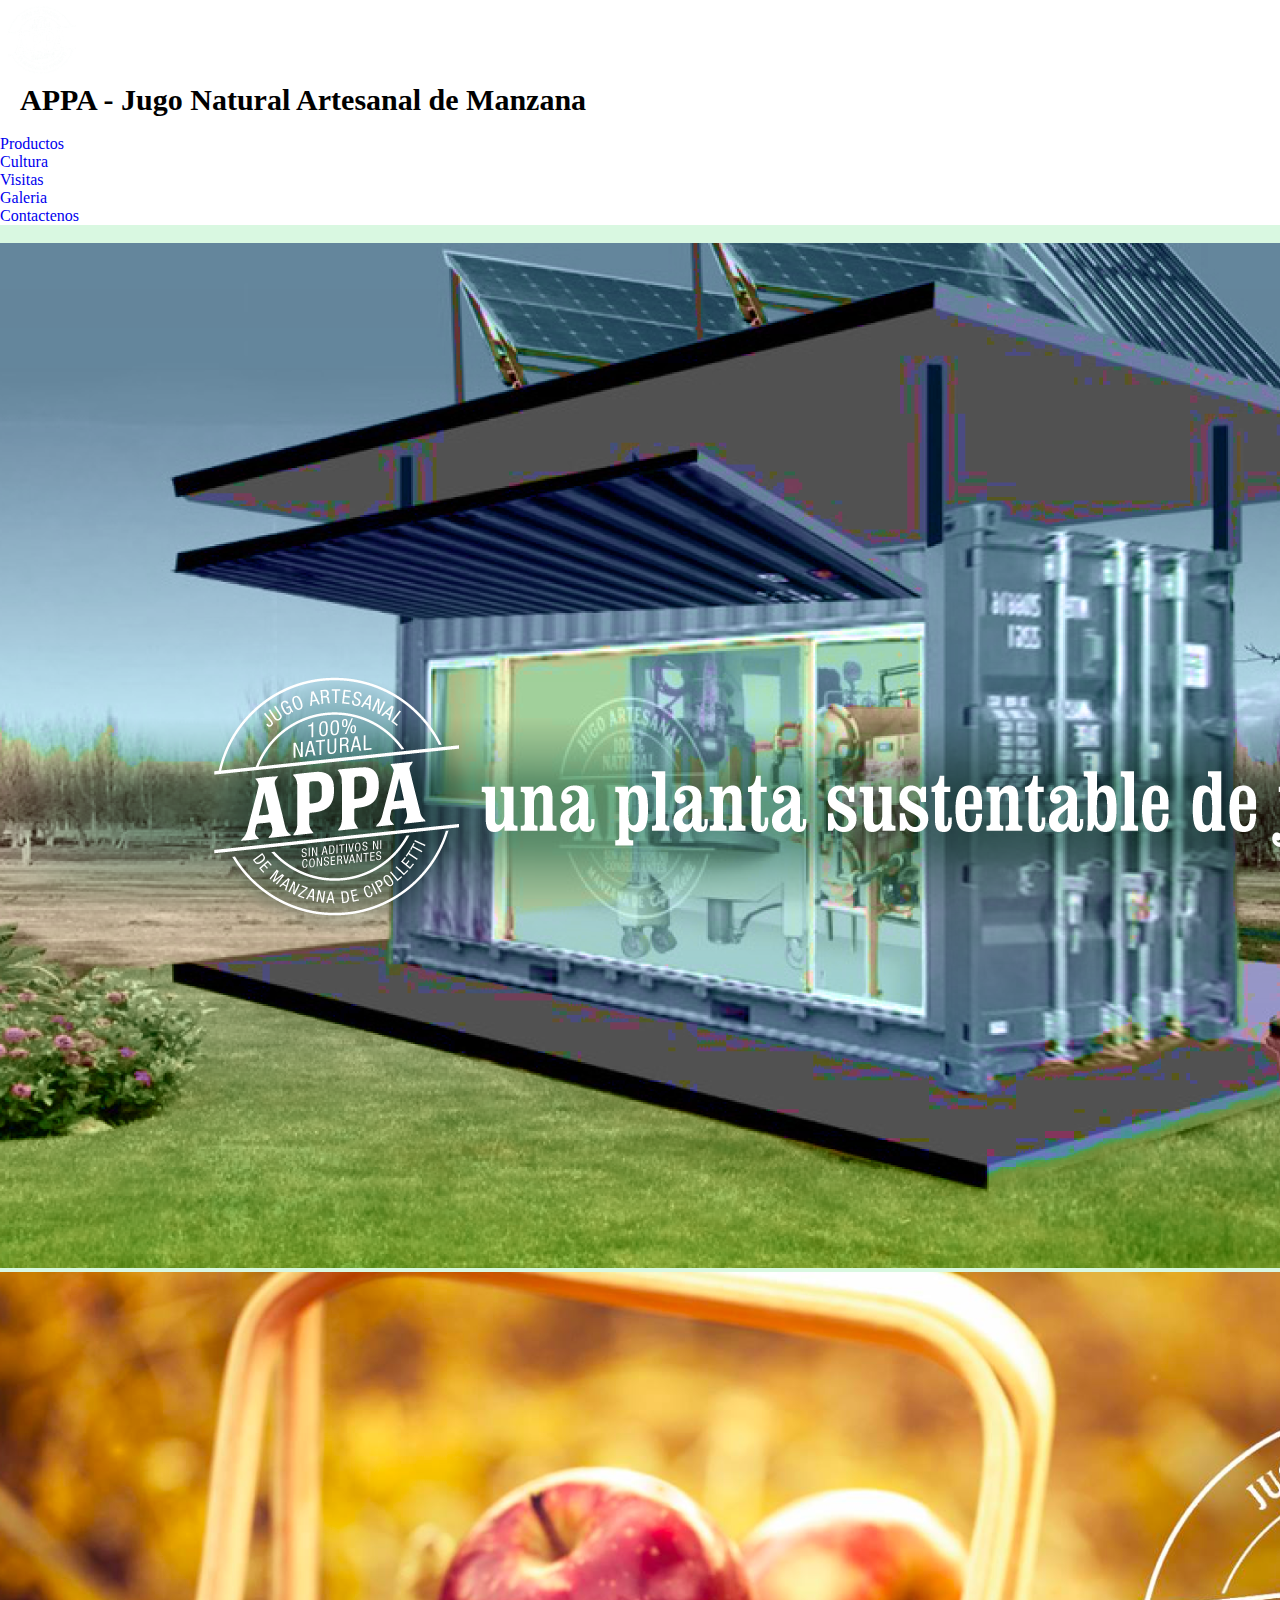
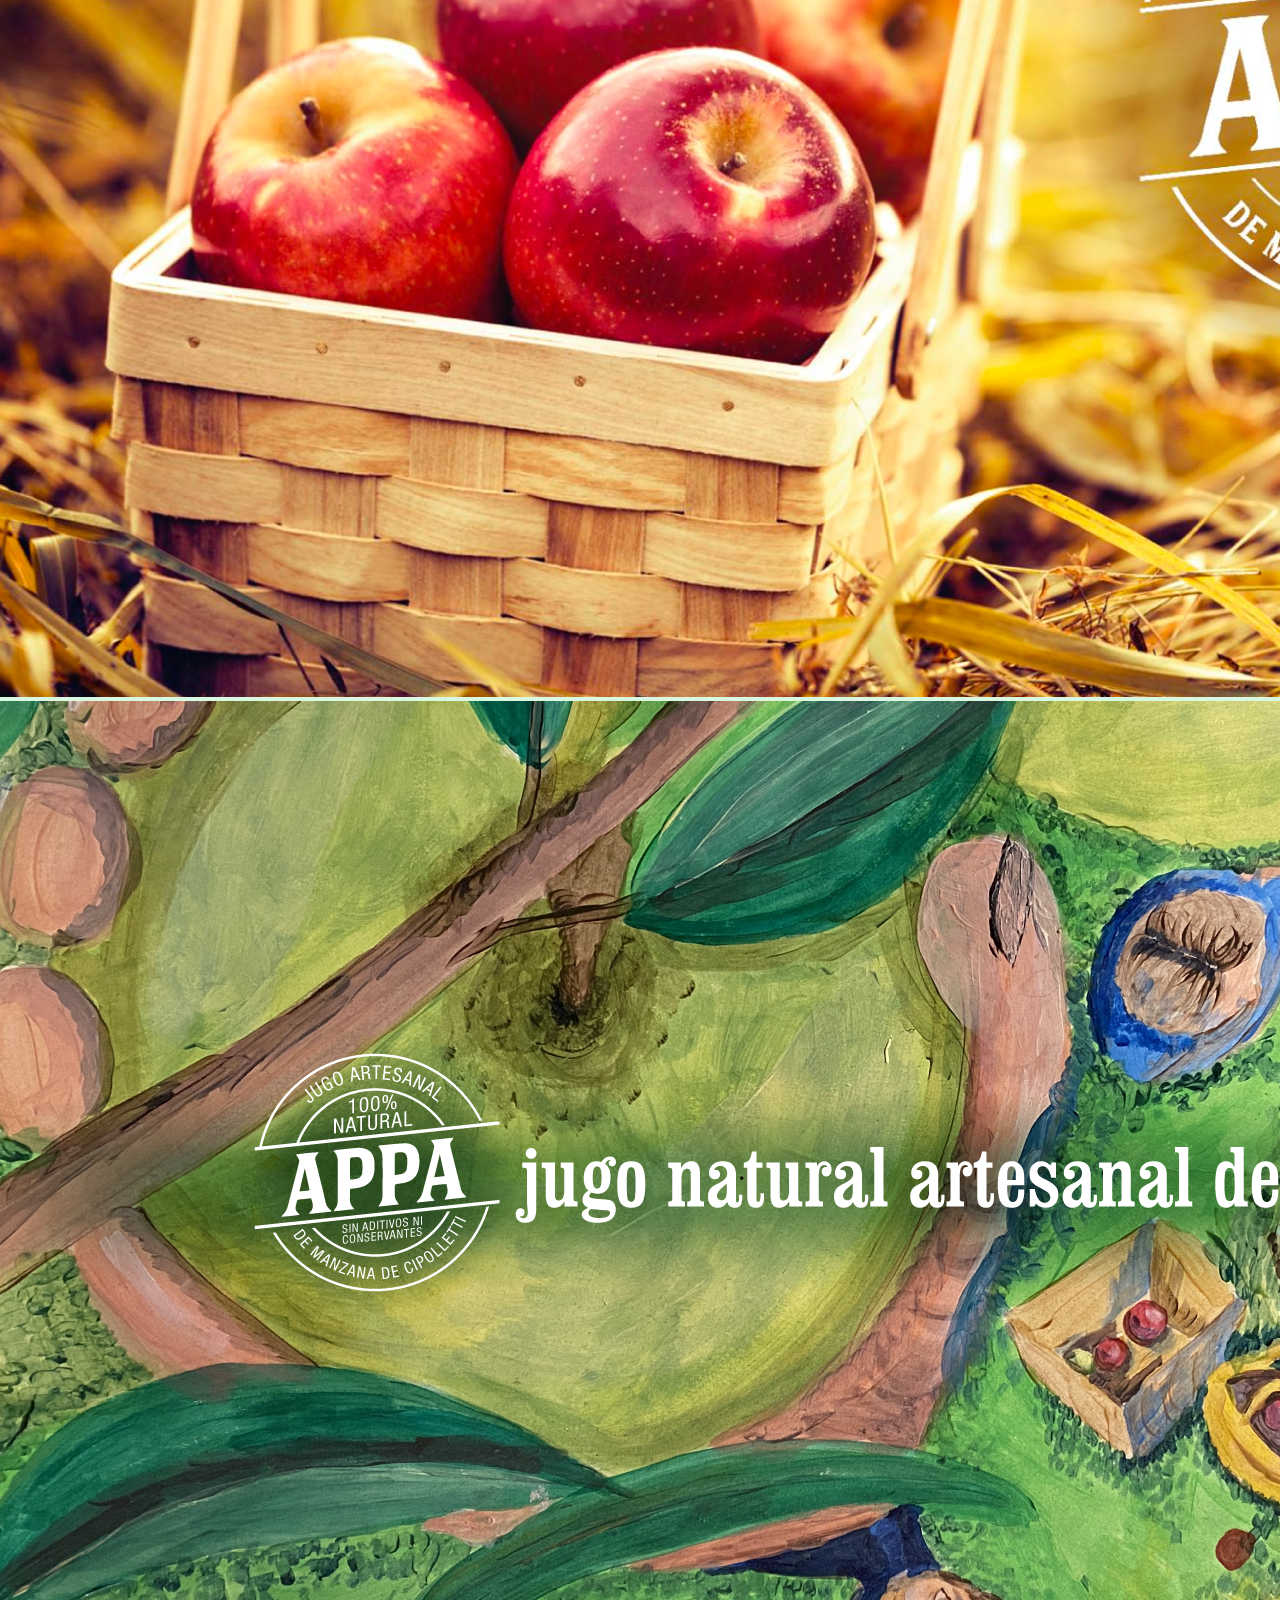
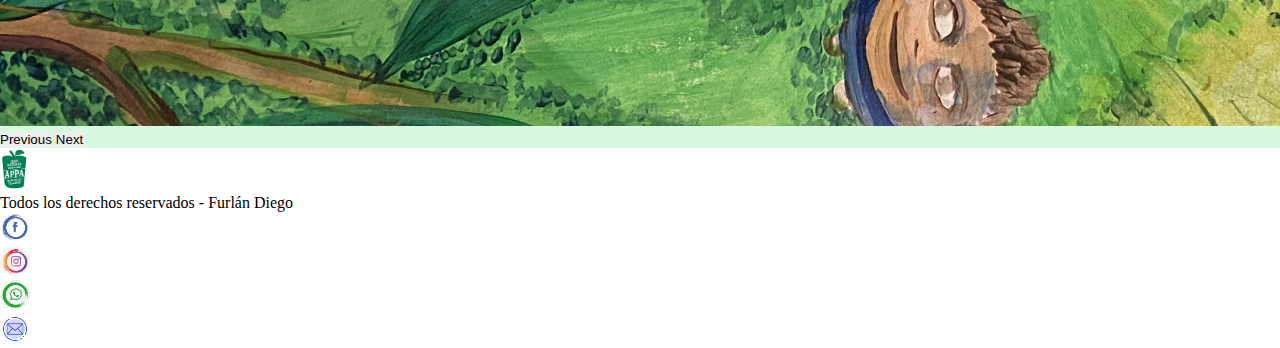
<file: index.html>
<!DOCTYPE html>
<html lang="en">

<head>
    <meta charset="UTF-8">
    <meta http-equiv="X-UA-Compatible" content="IE=edge">
    <meta name="viewport" content="width=device-width, initial-scale=1.0">
    <title>APPA - Jugo Natural Artesanal de Manzana</title>

    <!--Link Bootstrap-->
    <link href="https://cdn.jsdelivr.net/npm/bootstrap@5.2.0/dist/css/bootstrap.min.css" rel="stylesheet"
        integrity="sha384-gH2yIJqKdNHPEq0n4Mqa/HGKIhSkIHeL5AyhkYV8i59U5AR6csBvApHHNl/vI1Bx" crossorigin="anonymous">

    <!--Favicon-->
    <link rel="shortcut icon" href="imagenes/favicon.png">

    <!--Estilos CSS-->
    <link rel="stylesheet" href="css/estilos.css">

</head>

<body>

    <header>
        <nav class="navbar navbar-expand-lg bg-success text-white">
            <div class="container-fluid">
                <a class="navbar-brand" href="index.html"><img class="logo-appa" src="imagenes/logo-gde-appa.png"
                        alt="Logo APPA"></a>
                <h1 class="text-white">APPA - Jugo Natural Artesanal de Manzana</h1>
                <button class="navbar-toggler bg-light" type="button" data-bs-toggle="collapse"
                    data-bs-target="#navbarSupportedContent" aria-controls="navbarSupportedContent"
                    aria-expanded="false" aria-label="Toggle navigation">
                    <span class="navbar-toggler-icon"></span>
                </button>
                <div class="collapse navbar-collapse" id="navbarSupportedContent">
                    <ul class="navbar-nav ms-auto mb-2 mb-lg-0 ">
                        <li class="nav-item">
                            <a class="nav-link text-white" href="pages/productos.html">Productos</a>
                        </li>
                        <li class="nav-item">
                            <a class="nav-link text-white" href="pages/cultura.html">Cultura</a>
                        </li>
                        <li class="nav-item">
                            <a class="nav-link text-white" href="pages/visitas.html">Visitas</a>
                        </li>
                        <li class="nav-item">
                            <a class="nav-link text-white" href="pages/galeria.html">Galeria</a>
                        </li>
                        <li class="nav-item">
                            <a class="nav-link text-white" href="pages/contactenos.html">Contactenos</a>
                        </li>
                    </ul>
                </div>
            </div>
        </nav>
    </header>

    <main>
        <div id="carouselExampleIndicators" class="carousel slide" data-bs-ride="true">
            <div class="carousel-indicators">
                <button type="button" data-bs-target="#carouselExampleIndicators" data-bs-slide-to="0" class="active"
                    aria-current="true" aria-label="Slide 1"></button>
                <button type="button" data-bs-target="#carouselExampleIndicators" data-bs-slide-to="1"
                    aria-label="Slide 2"></button>
                <button type="button" data-bs-target="#carouselExampleIndicators" data-bs-slide-to="2"
                    aria-label="Slide 3"></button>
            </div>
            <div class="carousel-inner">
                <div class="carousel-item active">
                    <img src="imagenes/Banner1.png" class="d-block w-100" alt="Banner1">
                </div>
                <div class="carousel-item">
                    <img src="imagenes/Banner2.png" class="d-block w-100" alt="Banner2">
                </div>
                <div class="carousel-item">
                    <img src="imagenes/Banner3.png" class="d-block w-100" alt="Banner3">
                </div>
            </div>
            <button class="carousel-control-prev" type="button" data-bs-target="#carouselExampleIndicators"
                data-bs-slide="prev">
                <span class="carousel-control-prev-icon" aria-hidden="true"></span>
                <span class="visually-hidden">Previous</span>
            </button>
            <button class="carousel-control-next" type="button" data-bs-target="#carouselExampleIndicators"
                data-bs-slide="next">
                <span class="carousel-control-next-icon" aria-hidden="true"></span>
                <span class="visually-hidden">Next</span>
            </button>
        </div>
    </main>

    <footer>

        <div class="container-fluid ">
            <div class="row bg-success footer">

                <div class="col-1 col-md-1  d-flex justify-content-center align-self-center logo-footer ">
                    <img class="logo-Footer img-fluid" src="imagenes/APPA.jpg" alt="Logo APPA">
                </div>

                <div class="col-12 col-md-7  d-flex justify-content-center align-self-center">
                    <p class="h5 text-white">Todos los derechos reservados - Furlán Diego</p>
                </div>

                <div class="col-1 col-md-1 d-flex justify-content-center align-self-center">
                    <a href="https://www.facebook.com/appajugo" target="_blank">
                        <img class="img-fluid" src="imagenes/logo-face.jpg" alt="Logo facebook">
                    </a>
                </div>

                <div class="col-1 col-md-1 d-flex justify-content-center align-self-center">
                    <a href="https://www.instagram.com/appajugo/" target="_blank">
                        <img class="img-fluid" src="imagenes/logo-inst.jpg" alt="Logo instagram">
                    </a>
                </div>

                <div class="col-1 col-md-1 d-flex justify-content-center align-self-center">
                    <a href="https://wa.me/5492994568964?text=Hola%20quisiera%20adquirir%20sus%20Productos"
                        target="_blank">
                        <img class="img-fluid" src="imagenes/logo-wsp.jpg" alt="Logo whatsapp">
                    </a>
                </div>

                <div class="col-1 col-md-1 d-flex justify-content-center align-self-center">
                    <a href="https://www.hotmail.com" target="_blank">
                        <img class="img-fluid" src="imagenes/logo-mail.jpg" alt="Logo logo mail">
                    </a>
                </div>

            </div>

        </div>
    </footer>





    <!-- Link JS -->
    <script src="https://cdn.jsdelivr.net/npm/@popperjs/core@2.11.5/dist/umd/popper.min.js"
        integrity="sha384-Xe+8cL9oJa6tN/veChSP7q+mnSPaj5Bcu9mPX5F5xIGE0DVittaqT5lorf0EI7Vk"
        crossorigin="anonymous"></script>
    <script src="https://cdn.jsdelivr.net/npm/bootstrap@5.2.0/dist/js/bootstrap.min.js"
        integrity="sha384-ODmDIVzN+pFdexxHEHFBQH3/9/vQ9uori45z4JjnFsRydbmQbmL5t1tQ0culUzyK"
        crossorigin="anonymous"></script>

</body>

</html>
</file>
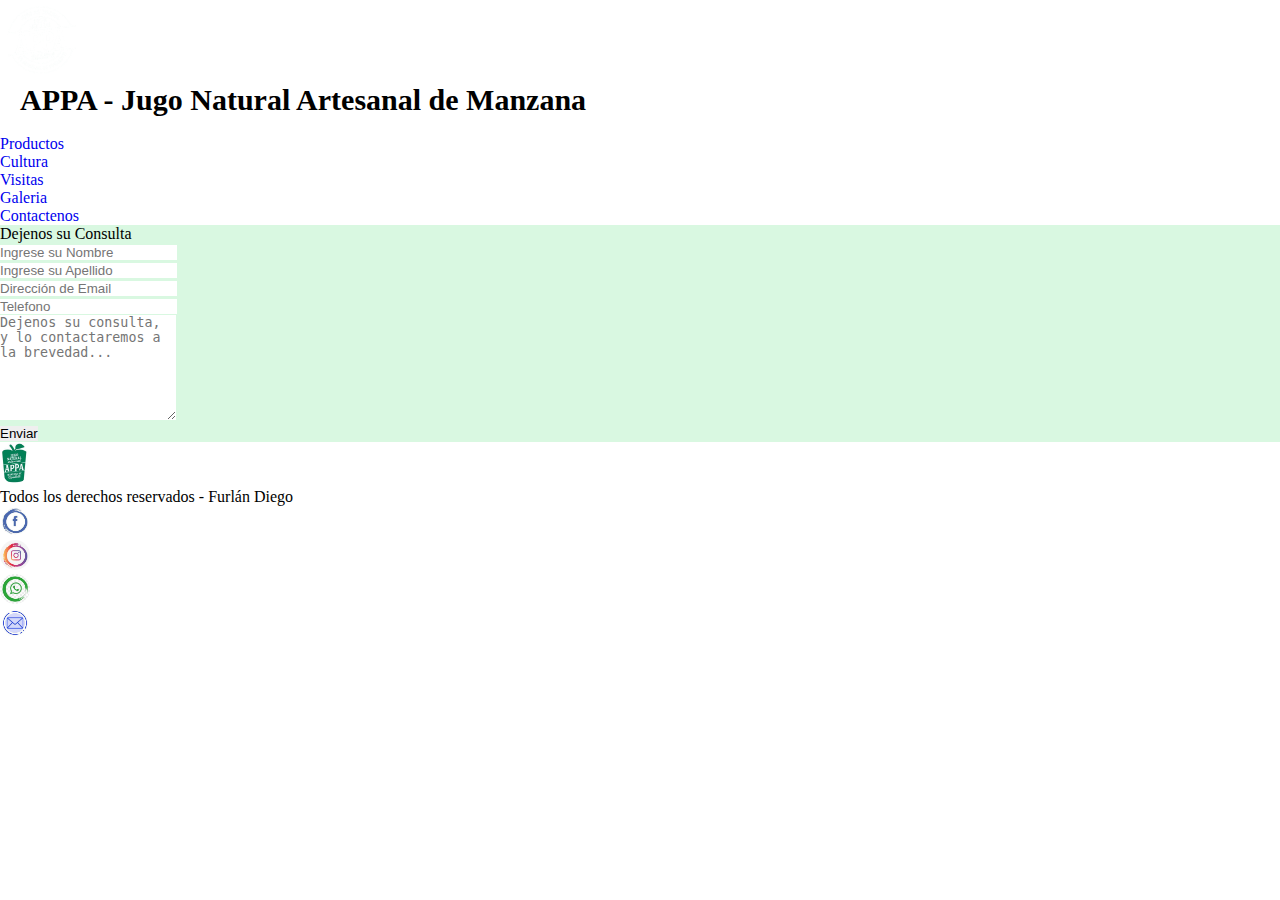
<file: pages/contactenos.html>
<!DOCTYPE html>
<html lang="en">

<head>
    <meta charset="UTF-8">
    <meta http-equiv="X-UA-Compatible" content="IE=edge">
    <meta name="viewport" content="width=device-width, initial-scale=1.0">
    <title>APPA - Jugo Natural Artesanal de Manzana</title>

    <!--Link Bootstrap-->
    <link href="https://cdn.jsdelivr.net/npm/bootstrap@5.2.0/dist/css/bootstrap.min.css" rel="stylesheet"
        integrity="sha384-gH2yIJqKdNHPEq0n4Mqa/HGKIhSkIHeL5AyhkYV8i59U5AR6csBvApHHNl/vI1Bx" crossorigin="anonymous">

    <!--Favicon-->
    <link rel="shortcut icon" href="../imagenes/favicon.png">

    <!--Estilos CSS-->
    <link rel="stylesheet" href="../css/estilos.css">

</head>

<body>

    <header>
        <nav class="navbar navbar-expand-lg bg-success text-white">
            <div class="container-fluid">
                <a class="navbar-brand" href="../index.html"><img class="logo-appa" src="../imagenes/logo-gde-appa.png"
                        alt="Logo APPA"></a>
                <h1 class="text-white">APPA - Jugo Natural Artesanal de Manzana</h1>
                <button class="navbar-toggler bg-light" type="button" data-bs-toggle="collapse"
                    data-bs-target="#navbarSupportedContent" aria-controls="navbarSupportedContent"
                    aria-expanded="false" aria-label="Toggle navigation">
                    <span class="navbar-toggler-icon"></span>
                </button>
                <div class="collapse navbar-collapse" id="navbarSupportedContent">
                    <ul class="navbar-nav ms-auto mb-2 mb-lg-0 ">
                        <li class="nav-item">
                            <a class="nav-link text-white" href="productos.html">Productos</a>
                        </li>
                        <li class="nav-item">
                            <a class="nav-link text-white" href="cultura.html">Cultura</a>
                        </li>
                        <li class="nav-item">
                            <a class="nav-link text-white" href="visitas.html">Visitas</a>
                        </li>
                        <li class="nav-item">
                            <a class="nav-link text-white" href="galeria.html">Galeria</a>
                        </li>
                        <li class="nav-item">
                            <a class="nav-link text-white" href="contactenos.html">Contactenos</a>
                        </li>
                    </ul>
                </div>
            </div>
        </nav>
    </header>

    <main>

        <div class="container">
            <div class="row">
                <div class="col-md-12">
                    <div class="well well-sm">
                        <form class="form-horizontal" method="post">
                            <fieldset>
                                <legend class="text-center header ">Dejenos su Consulta</legend>

                                <div class="form-group p-1 d-flex justify-content-center">
                                    <span class="col-md-1 col-md-offset-2 text-center"><i class="fa fa-user bigicon"></i></span>
                                    <div class="col-md-8">
                                        <input id="fname" name="name" type="text" placeholder="Ingrese su Nombre"
                                            class="form-control">
                                    </div>
                                </div>
                                <div class="form-group p-1 d-flex justify-content-center">
                                    <span class="col-md-1 col-md-offset-2 text-center"><i
                                            class="fa fa-user bigicon"></i></span>
                                    <div class="col-md-8">
                                        <input id="lname" name="name" type="text" placeholder="Ingrese su Apellido"
                                            class="form-control">
                                    </div>
                                </div>

                                <div class="form-group p-1 d-flex justify-content-center">
                                    <span class="col-md-1 col-md-offset-2 text-center"><i
                                            class="fa fa-envelope-o bigicon"></i></span>
                                    <div class="col-md-8">
                                        <input id="email" name="email" type="text" placeholder="Dirección de Email"
                                            class="form-control">
                                    </div>
                                </div>

                                <div class="form-group p-1 d-flex justify-content-center">
                                    <span class="col-md-1 col-md-offset-2 text-center"><i
                                            class="fa fa-phone-square bigicon"></i></span>
                                    <div class="col-md-8">
                                        <input id="phone" name="phone" type="text" placeholder="Telefono"
                                            class="form-control">
                                    </div>
                                </div>

                                <div class="form-group p-1 d-flex justify-content-center">
                                    <span class="col-md-1 col-md-offset-2 text-center"><i
                                            class="fa fa-pencil-square-o bigicon"></i></span>
                                    <div class="col-md-8">
                                        <textarea class="form-control" id="message" name="message"
                                            placeholder="Dejenos su consulta, y lo contactaremos a la brevedad..."
                                            rows="7"></textarea>
                                    </div>
                                </div>

                                <div class="form-group align-self-center p-3">
                                    <div class="col-md-12 text-center">
                                        <button type="submit" class="btn btn-primary btn-lg bg-success">Enviar</button>
                                    </div>
                                </div>
                            </fieldset>
                        </form>
                    </div>
                </div>
            </div>
        </div>

    </main>


    <footer>

        <div class="container-fluid ">
            <div class="row bg-success footer">

                <div class="col-1 col-md-1  d-flex justify-content-center align-self-center logo-footer ">
                    <img class="logo-Footer img-fluid" src="../imagenes/APPA.jpg" alt="Logo APPA">
                </div>

                <div class="col-12 col-md-7  d-flex justify-content-center align-self-center">
                    <p class="h5 text-white">Todos los derechos reservados - Furlán Diego</p>
                </div>

                <div class="col-1 col-md-1 d-flex justify-content-center align-self-center">
                    <a href="https://www.facebook.com/appajugo" target="_blank">
                        <img class="img-fluid" src="../imagenes/logo-face.jpg" alt="Logo facebook">
                    </a>
                </div>

                <div class="col-1 col-md-1 d-flex justify-content-center align-self-center">
                    <a href="https://www.instagram.com/appajugo/" target="_blank">
                        <img class="img-fluid" src="../imagenes/logo-inst.jpg" alt="Logo instagram">
                    </a>
                </div>

                <div class="col-1 col-md-1 d-flex justify-content-center align-self-center">
                    <a href="https://wa.me/5492994568964?text=Hola%20quisiera%20adquirir%20sus%20Productos"
                        target="_blank">
                        <img class="img-fluid" src="../imagenes/logo-wsp.jpg" alt="Logo whatsapp">
                    </a>
                </div>

                <div class="col-1 col-md-1 d-flex justify-content-center align-self-center">
                    <a href="https://www.hotmail.com" target="_blank">
                        <img class="img-fluid" src="../imagenes/logo-mail.jpg" alt="Logo logo mail">
                    </a>
                </div>

            </div>

        </div>
    </footer>

    <!-- Link JS -->
    <script src="https://cdn.jsdelivr.net/npm/@popperjs/core@2.11.5/dist/umd/popper.min.js"
        integrity="sha384-Xe+8cL9oJa6tN/veChSP7q+mnSPaj5Bcu9mPX5F5xIGE0DVittaqT5lorf0EI7Vk"
        crossorigin="anonymous"></script>
    <script src="https://cdn.jsdelivr.net/npm/bootstrap@5.2.0/dist/js/bootstrap.min.js"
        integrity="sha384-ODmDIVzN+pFdexxHEHFBQH3/9/vQ9uori45z4JjnFsRydbmQbmL5t1tQ0culUzyK"
        crossorigin="anonymous"></script>

</body>

</html>
</file>
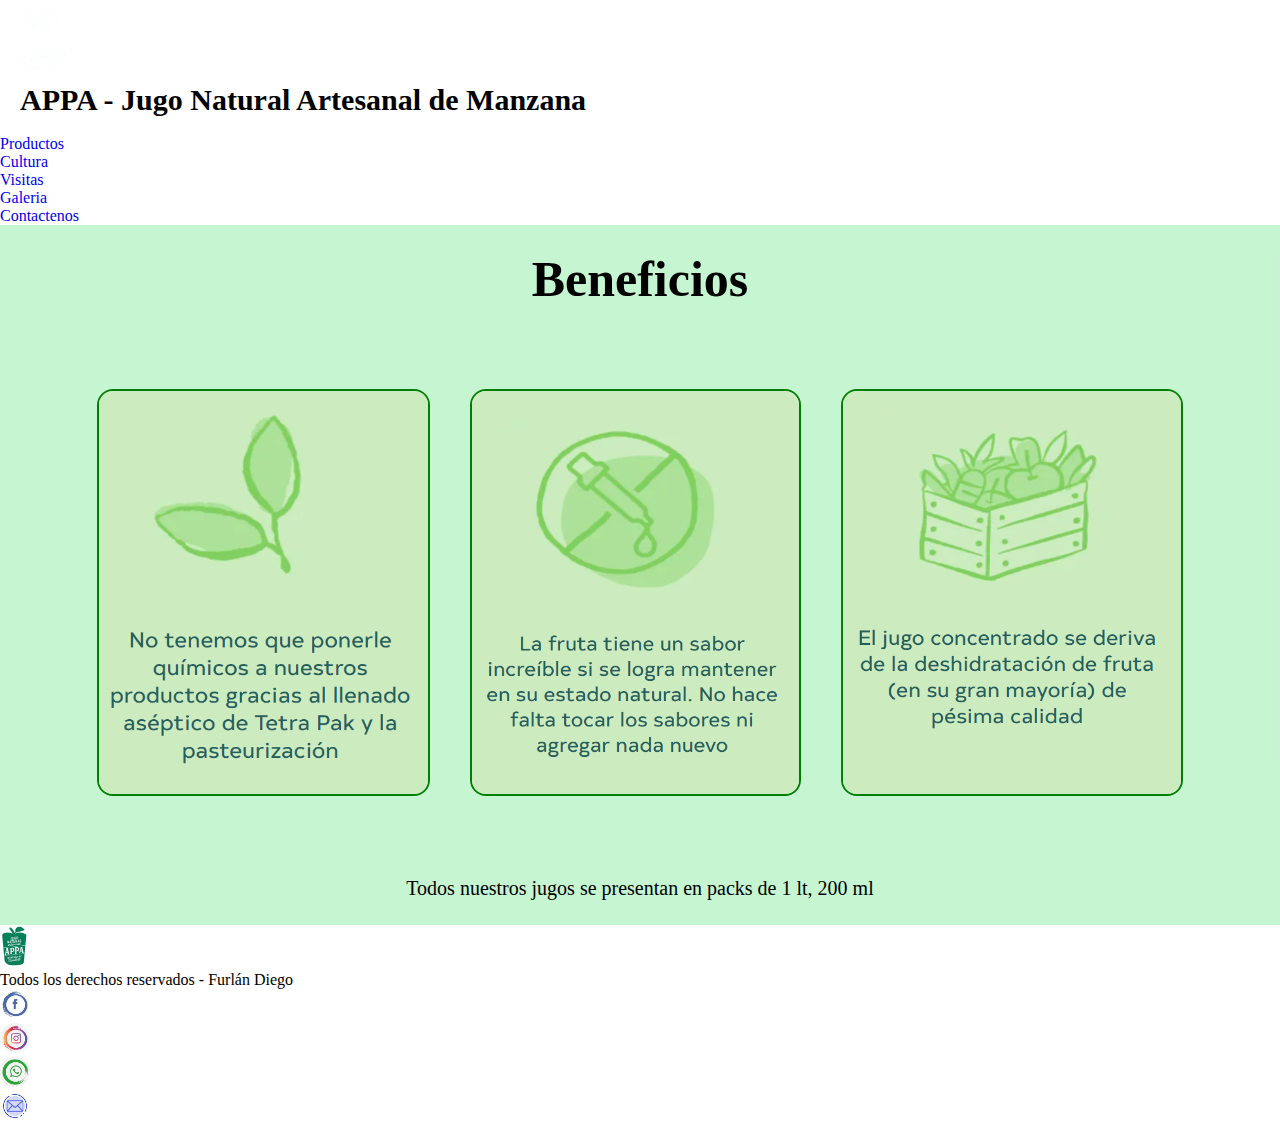
<file: pages/cultura.html>
<!DOCTYPE html>
<html lang="en">

<head>
    <meta charset="UTF-8">
    <meta http-equiv="X-UA-Compatible" content="IE=edge">
    <meta name="viewport" content="width=device-width, initial-scale=1.0">
    <title>APPA - Jugo Natural Artesanal de Manzana</title>

    <!--Link Bootstrap-->
    <link href="https://cdn.jsdelivr.net/npm/bootstrap@5.2.0/dist/css/bootstrap.min.css" rel="stylesheet"
        integrity="sha384-gH2yIJqKdNHPEq0n4Mqa/HGKIhSkIHeL5AyhkYV8i59U5AR6csBvApHHNl/vI1Bx" crossorigin="anonymous">

    <!--Favicon-->
    <link rel="shortcut icon" href="../imagenes/favicon.png">

    <!--Estilos CSS-->
    <link rel="stylesheet" href="../css/estilos.css">

</head>

<body>

    <header>
        <nav class="navbar navbar-expand-lg bg-success text-white">
            <div class="container-fluid">
                <a class="navbar-brand" href="../index.html"><img class="logo-appa" src="../imagenes/logo-gde-appa.png"
                        alt="Logo APPA"></a>
                <h1 class="text-white">APPA - Jugo Natural Artesanal de Manzana</h1>
                <button class="navbar-toggler bg-light" type="button" data-bs-toggle="collapse"
                    data-bs-target="#navbarSupportedContent" aria-controls="navbarSupportedContent"
                    aria-expanded="false" aria-label="Toggle navigation">
                    <span class="navbar-toggler-icon"></span>
                </button>
                <div class="collapse navbar-collapse" id="navbarSupportedContent">
                    <ul class="navbar-nav ms-auto mb-2 mb-lg-0 ">
                        <li class="nav-item">
                            <a class="nav-link text-white" href="productos.html">Productos</a>
                        </li>
                        <li class="nav-item">
                            <a class="nav-link text-white" href="cultura.html">Cultura</a>
                        </li>
                        <li class="nav-item">
                            <a class="nav-link text-white" href="visitas.html">Visitas</a>
                        </li>
                        <li class="nav-item">
                            <a class="nav-link text-white" href="galeria.html">Galeria</a>
                        </li>
                        <li class="nav-item">
                            <a class="nav-link text-white" href="contactenos.html">Contactenos</a>
                        </li>
                    </ul>
                </div>
            </div>
        </nav>
    </header>

    <main>

        <div class="beneficios">
            <h2>Beneficios</h2>
            <img class="pasteurizacion" src="../imagenes/Pasteurizacion.PNG" alt="Pasteurización">
            <img class="natural" src="../imagenes/Natural.PNG" alt="Natural">
            <img class="deshidratado" src="../imagenes/Deshidratado.PNG" alt="Deshidratado">
            <p>Todos nuestros jugos se presentan en packs de 1 lt, 200 ml</p>

        </div>
    </main>

    <footer>

        <div class="container-fluid ">
            <div class="row bg-success footer">

                <div class="col-1 col-md-1  d-flex justify-content-center align-self-center logo-footer ">
                    <img class="logo-Footer img-fluid" src="../imagenes/APPA.jpg" alt="Logo APPA">
                </div>

                <div class="col-12 col-md-7  d-flex justify-content-center align-self-center">
                    <p class="h5 text-white">Todos los derechos reservados - Furlán Diego</p>
                </div>

                <div class="col-1 col-md-1 d-flex justify-content-center align-self-center">
                    <a href="https://www.facebook.com/appajugo" target="_blank">
                        <img class="img-fluid" src="../imagenes/logo-face.jpg" alt="Logo facebook">
                    </a>
                </div>

                <div class="col-1 col-md-1 d-flex justify-content-center align-self-center">
                    <a href="https://www.instagram.com/appajugo/" target="_blank">
                        <img class="img-fluid" src="../imagenes/logo-inst.jpg" alt="Logo instagram">
                    </a>
                </div>

                <div class="col-1 col-md-1 d-flex justify-content-center align-self-center">
                    <a href="https://wa.me/5492994568964?text=Hola%20quisiera%20adquirir%20sus%20Productos"
                        target="_blank">
                        <img class="img-fluid" src="../imagenes/logo-wsp.jpg" alt="Logo whatsapp">
                    </a>
                </div>

                <div class="col-1 col-md-1 d-flex justify-content-center align-self-center">
                    <a href="https://www.hotmail.com" target="_blank">
                        <img class="img-fluid" src="../imagenes/logo-mail.jpg" alt="Logo logo mail">
                    </a>
                </div>

            </div>

        </div>
    </footer>

    <!-- Link JS -->
    <script src="https://cdn.jsdelivr.net/npm/@popperjs/core@2.11.5/dist/umd/popper.min.js"
        integrity="sha384-Xe+8cL9oJa6tN/veChSP7q+mnSPaj5Bcu9mPX5F5xIGE0DVittaqT5lorf0EI7Vk"
        crossorigin="anonymous"></script>
    <script src="https://cdn.jsdelivr.net/npm/bootstrap@5.2.0/dist/js/bootstrap.min.js"
        integrity="sha384-ODmDIVzN+pFdexxHEHFBQH3/9/vQ9uori45z4JjnFsRydbmQbmL5t1tQ0culUzyK"
        crossorigin="anonymous"></script>

</body>

</html>
</file>
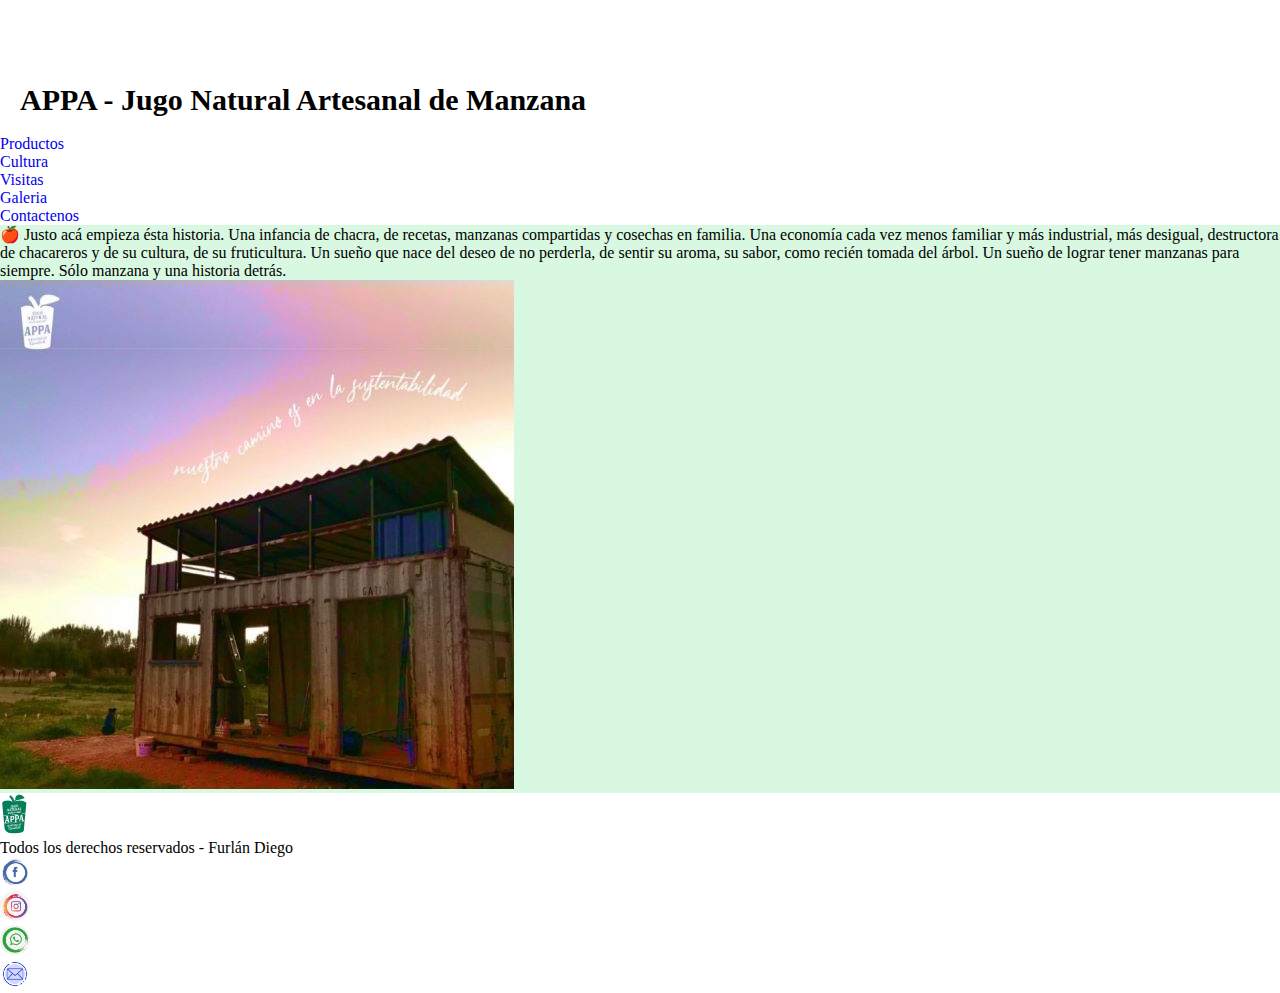
<file: pages/galeria.html>
<!DOCTYPE html>
<html lang="en">

<head>
    <meta charset="UTF-8">
    <meta http-equiv="X-UA-Compatible" content="IE=edge">
    <meta name="viewport" content="width=device-width, initial-scale=1.0">
    <title>APPA - Jugo Natural Artesanal de Manzana</title>

    <!--Link Bootstrap-->
    <link href="https://cdn.jsdelivr.net/npm/bootstrap@5.2.0/dist/css/bootstrap.min.css" rel="stylesheet"
        integrity="sha384-gH2yIJqKdNHPEq0n4Mqa/HGKIhSkIHeL5AyhkYV8i59U5AR6csBvApHHNl/vI1Bx" crossorigin="anonymous">

    <!--Favicon-->
    <link rel="shortcut icon" href="../imagenes/favicon.png">

    <!--Estilos CSS-->
    <link rel="stylesheet" href="../css/estilos.css">

</head>

<body>

    <header>
        <nav class="navbar navbar-expand-lg bg-success text-white">
            <div class="container-fluid">
                <a class="navbar-brand" href="../index.html"><img class="logo-appa" src="../imagenes/logo-gde-appa.png"
                        alt="Logo APPA"></a>
                <h1 class="text-white">APPA - Jugo Natural Artesanal de Manzana</h1>
                <button class="navbar-toggler bg-light" type="button" data-bs-toggle="collapse"
                    data-bs-target="#navbarSupportedContent" aria-controls="navbarSupportedContent"
                    aria-expanded="false" aria-label="Toggle navigation">
                    <span class="navbar-toggler-icon"></span>
                </button>
                <div class="collapse navbar-collapse" id="navbarSupportedContent">
                    <ul class="navbar-nav ms-auto mb-2 mb-lg-0 ">
                        <li class="nav-item">
                            <a class="nav-link text-white" href="productos.html">Productos</a>
                        </li>
                        <li class="nav-item">
                            <a class="nav-link text-white" href="cultura.html">Cultura</a>
                        </li>
                        <li class="nav-item">
                            <a class="nav-link text-white" href="visitas.html">Visitas</a>
                        </li>
                        <li class="nav-item">
                            <a class="nav-link text-white" href="galeria.html">Galeria</a>
                        </li>
                        <li class="nav-item">
                            <a class="nav-link text-white" href="contactenos.html">Contactenos</a>
                        </li>
                    </ul>
                </div>
            </div>
        </nav>
    </header>

    <main>
        <div class="container p-4">
            <div class="row">
                <div class="col-md-7">
                    <p>🍎 Justo acá empieza ésta historia. Una infancia de chacra, de recetas, manzanas compartidas y cosechas en familia. Una economía cada vez menos familiar y más industrial, más desigual, destructora de chacareros y de su cultura, de su fruticultura.
                        Un sueño que nace del deseo de no perderla, de sentir su aroma, su sabor, como recién tomada del árbol.
                        Un sueño de lograr tener manzanas para siempre. Sólo manzana y una historia detrás.</p>
                </div>
                <div class="col-md-5">
                    <img class="img-fluid" src="../imagenes/3-fin.jpg" alt="">
                </div>
            </div>

        </div>
    </main>


    <footer>

        <div class="container-fluid ">
            <div class="row bg-success footer">

                <div class="col-1 col-md-1  d-flex justify-content-center align-self-center logo-footer ">
                    <img class="logo-Footer img-fluid" src="../imagenes/APPA.jpg" alt="Logo APPA">
                </div>

                <div class="col-12 col-md-7  d-flex justify-content-center align-self-center">
                    <p class="h5 text-white">Todos los derechos reservados - Furlán Diego</p>
                </div>

                <div class="col-1 col-md-1 d-flex justify-content-center align-self-center">
                    <a href="https://www.facebook.com/appajugo" target="_blank">
                        <img class="img-fluid" src="../imagenes/logo-face.jpg" alt="Logo facebook">
                    </a>
                </div>

                <div class="col-1 col-md-1 d-flex justify-content-center align-self-center">
                    <a href="https://www.instagram.com/appajugo/" target="_blank">
                        <img class="img-fluid" src="../imagenes/logo-inst.jpg" alt="Logo instagram">
                    </a>
                </div>

                <div class="col-1 col-md-1 d-flex justify-content-center align-self-center">
                    <a href="https://wa.me/5492994568964?text=Hola%20quisiera%20adquirir%20sus%20Productos"
                        target="_blank">
                        <img class="img-fluid" src="../imagenes/logo-wsp.jpg" alt="Logo whatsapp">
                    </a>
                </div>

                <div class="col-1 col-md-1 d-flex justify-content-center align-self-center">
                    <a href="https://www.hotmail.com" target="_blank">
                        <img class="img-fluid" src="../imagenes/logo-mail.jpg" alt="Logo logo mail">
                    </a>
                </div>

            </div>

        </div>
    </footer>







    <!-- Link JS -->
    <script src="https://cdn.jsdelivr.net/npm/@popperjs/core@2.11.5/dist/umd/popper.min.js"
        integrity="sha384-Xe+8cL9oJa6tN/veChSP7q+mnSPaj5Bcu9mPX5F5xIGE0DVittaqT5lorf0EI7Vk"
        crossorigin="anonymous"></script>
    <script src="https://cdn.jsdelivr.net/npm/bootstrap@5.2.0/dist/js/bootstrap.min.js"
        integrity="sha384-ODmDIVzN+pFdexxHEHFBQH3/9/vQ9uori45z4JjnFsRydbmQbmL5t1tQ0culUzyK"
        crossorigin="anonymous"></script>

</body>

</html>
</file>
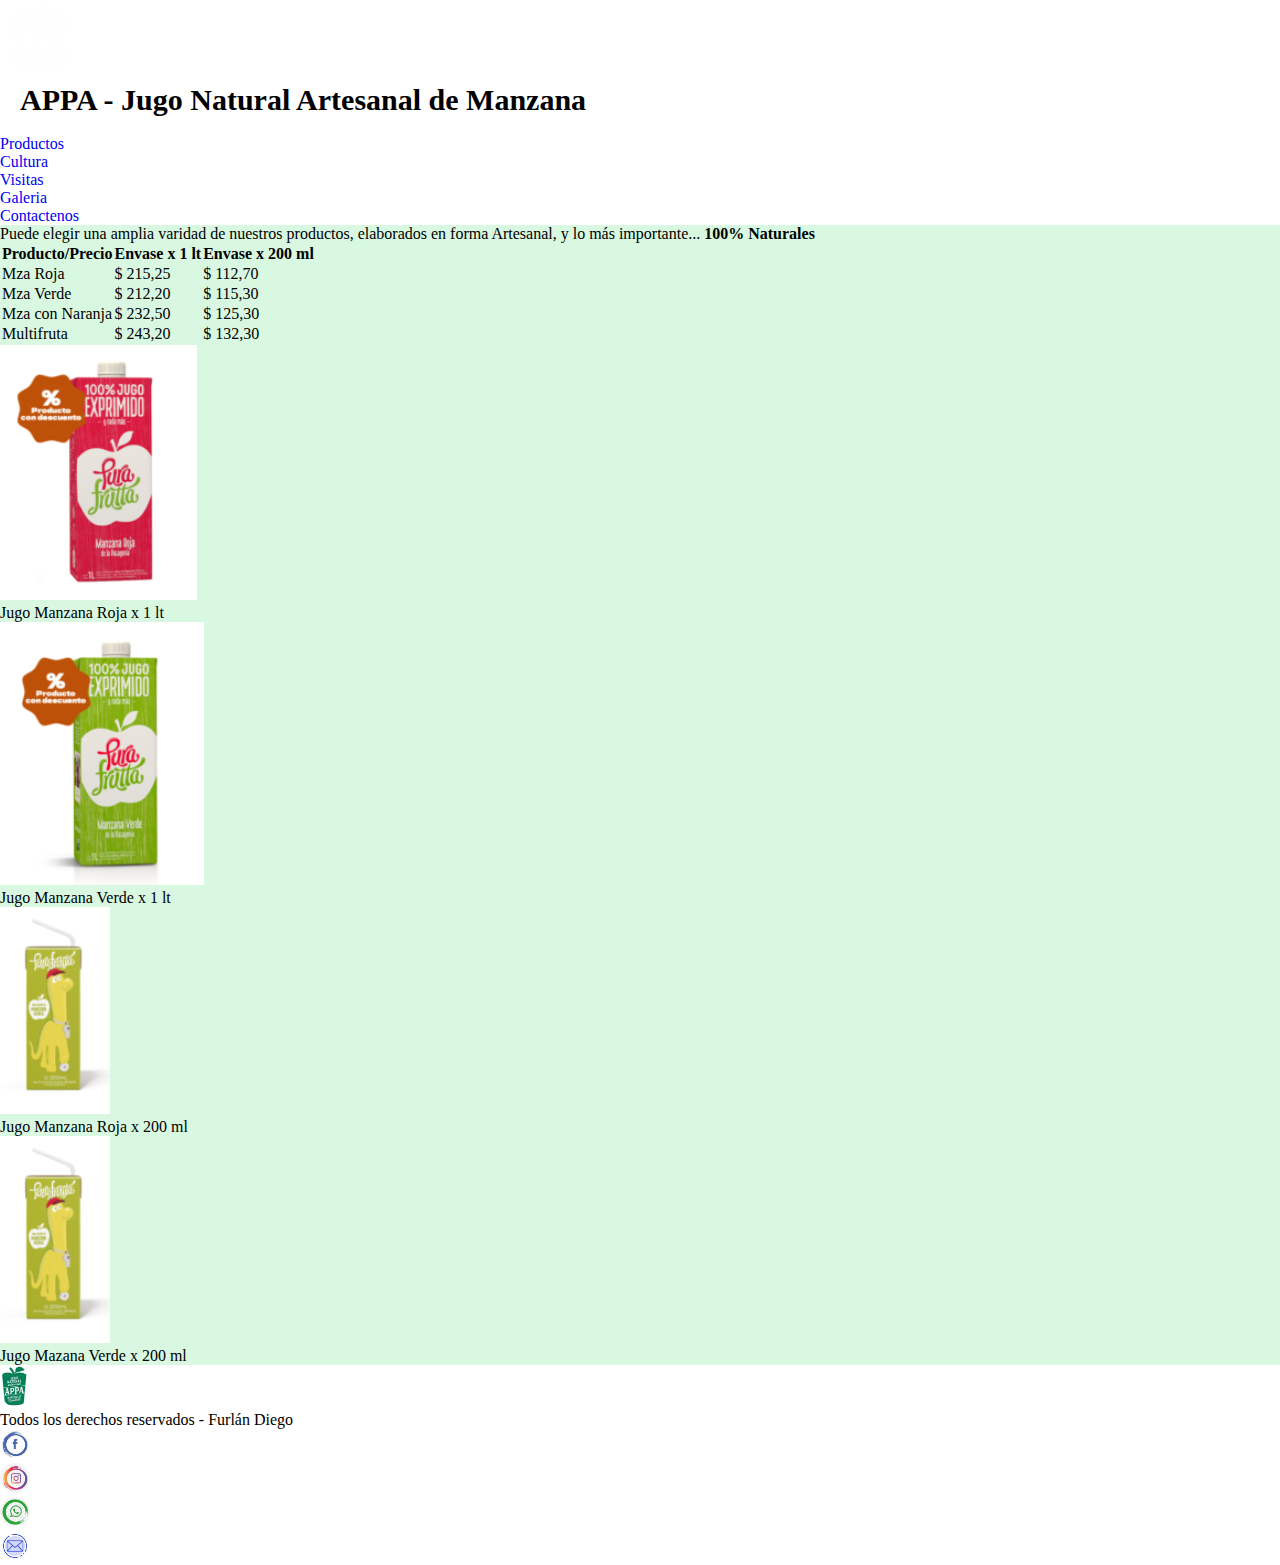
<file: pages/productos.html>
<!DOCTYPE html>
<html lang="en">

<head>
    <meta charset="UTF-8">
    <meta http-equiv="X-UA-Compatible" content="IE=edge">
    <meta name="viewport" content="width=device-width, initial-scale=1.0">
    <title>APPA - Jugo Natural Artesanal de Manzana</title>

    <!--Link Bootstrap-->
    <link href="https://cdn.jsdelivr.net/npm/bootstrap@5.2.0/dist/css/bootstrap.min.css" rel="stylesheet"
        integrity="sha384-gH2yIJqKdNHPEq0n4Mqa/HGKIhSkIHeL5AyhkYV8i59U5AR6csBvApHHNl/vI1Bx" crossorigin="anonymous">

    <!--Favicon-->
    <link rel="shortcut icon" href="../imagenes/favicon.png">

    <!--Estilos CSS-->
    <link rel="stylesheet" href="../css/estilos.css">

</head>

<body>

    <header>
        <nav class="navbar navbar-expand-lg bg-success text-white">
            <div class="container-fluid">
                <a class="navbar-brand" href="../index.html"><img class="logo-appa" src="../imagenes/logo-gde-appa.png"
                        alt="Logo APPA"></a>
                <h1 class="text-white">APPA - Jugo Natural Artesanal de Manzana</h1>
                <button class="navbar-toggler bg-light" type="button" data-bs-toggle="collapse"
                    data-bs-target="#navbarSupportedContent" aria-controls="navbarSupportedContent"
                    aria-expanded="false" aria-label="Toggle navigation">
                    <span class="navbar-toggler-icon"></span>
                </button>
                <div class="collapse navbar-collapse" id="navbarSupportedContent">
                    <ul class="navbar-nav ms-auto mb-2 mb-lg-0 ">
                        <li class="nav-item">
                            <a class="nav-link text-white" href="productos.html">Productos</a>
                        </li>
                        <li class="nav-item">
                            <a class="nav-link text-white" href="cultura.html">Cultura</a>
                        </li>
                        <li class="nav-item">
                            <a class="nav-link text-white" href="visitas.html">Visitas</a>
                        </li>
                        <li class="nav-item">
                            <a class="nav-link text-white" href="galeria.html">Galeria</a>
                        </li>
                        <li class="nav-item">
                            <a class="nav-link text-white" href="contactenos.html">Contactenos</a>
                        </li>
                    </ul>
                </div>
            </div>
        </nav>
    </header>

    <main>
        <div class="container-fluid">

            <p class="text-center fs-5 p-3">Puede elegir una amplia varidad de nuestros productos, elaborados en forma Artesanal,
                y lo más importante... <span><b>100% Naturales</b></span></p>


            <div class="container-fluid d-flex justify-content-center">
                <table class="table table-success table-striped w-auto">
                    <thead>
                        <tr>
                            <th>Producto/Precio</th>
                            <th>Envase x 1 lt</th>
                            <th>Envase x 200 ml</th>
                        </tr>
                    </thead>
                    <tbody>
                        <tr>
                            <td>Mza Roja</td>
                            <td>$ 215,25</td>
                            <td>$ 112,70</td>
                        </tr>
                        <tr>
                            <td>Mza Verde</td>
                            <td>$ 212,20</td>
                            <td>$ 115,30</td>
                        </tr>
                        <tr>
                            <td>Mza con Naranja</td>
                            <td>$ 232,50</td>
                            <td>$ 125,30</td>
                        </tr>
                        <tr>
                            <td>Multifruta</td>
                            <td>$ 243,20</td>
                            <td>$ 132,30</td>
                        </tr>
                    </tbody>

                </table>
            </div>

            <div class="row p-5">
                <div class="col-md-6 d-flex justify-content-center">
                    <div class="card shadow-lg p-3 mb-5 bg-success rounded" style="width: 16rem;">
                        <img src="../imagenes/mza-roja-1lt.PNG" class="card-img-top" alt="...">
                        <div class="card-body bg-success text-white text-center ">
                            <p class="card-text">Jugo Manzana Roja x 1 lt</p>
                        </div>
                    </div>
                </div>
                <div class="col-md-6 d-flex justify-content-center">
                    <div class="card shadow-lg p-3 mb-5 bg-success rounded" style="width: 16rem;">
                        <img src="../imagenes/mza-verde-1lt.PNG" class="card-img-top" alt="...">
                        <div class="card-body bg-success text-white text-center">
                            <p class="card-text">Jugo Manzana Verde x 1 lt</p>
                        </div>
                    </div>
                </div>
            </div>

            <div class="row p-5">
                <div class="col-md-6 d-flex justify-content-center">
                    <div class="card shadow-lg p-3 mb-5 bg-success rounded" style="width: 16rem;">
                        <img src="../imagenes/mza-verde-200ml.PNG" class="card-img-top" alt="...">
                        <div class="card-body bg-success text-white text-center">
                            <p class="card-text">Jugo Manzana Roja x 200 ml</p>
                        </div>
                    </div>
                </div>
                <div class="col-md-6 d-flex justify-content-center">
                    <div class="card shadow-lg p-3 mb-5 bg-success rounded" style="width: 16rem;">
                        <img src="../imagenes/mza-verde-200ml.PNG" class="card-img-top" alt="...">
                        <div class="card-body bg-success text-white text-center">
                            <p class="card-text">Jugo Mazana Verde x 200 ml</p>
                        </div>
                    </div>
                </div>
            </div>
        </div>
    </main>

    <footer>

        <div class="container-fluid ">
            <div class="row bg-success footer">

                <div class="col-1 col-md-1  d-flex justify-content-center align-self-center logo-footer ">
                    <img class="logo-Footer img-fluid" src="../imagenes/APPA.jpg" alt="Logo APPA">
                </div>

                <div class="col-12 col-md-7  d-flex justify-content-center align-self-center">
                    <p class="h5 text-white">Todos los derechos reservados - Furlán Diego</p>
                </div>

                <div class="col-1 col-md-1 d-flex justify-content-center align-self-center">
                    <a href="https://www.facebook.com/appajugo" target="_blank">
                        <img class="img-fluid" src="../imagenes/logo-face.jpg" alt="Logo facebook">
                    </a>
                </div>

                <div class="col-1 col-md-1 d-flex justify-content-center align-self-center">
                    <a href="https://www.instagram.com/appajugo/" target="_blank">
                        <img class="img-fluid" src="../imagenes/logo-inst.jpg" alt="Logo instagram">
                    </a>
                </div>

                <div class="col-1 col-md-1 d-flex justify-content-center align-self-center">
                    <a href="https://wa.me/5492994568964?text=Hola%20quisiera%20adquirir%20sus%20Productos"
                        target="_blank">
                        <img class="img-fluid" src="../imagenes/logo-wsp.jpg" alt="Logo whatsapp">
                    </a>
                </div>

                <div class="col-1 col-md-1 d-flex justify-content-center align-self-center">
                    <a href="https://www.hotmail.com" target="_blank">
                        <img class="img-fluid" src="../imagenes/logo-mail.jpg" alt="Logo logo mail">
                    </a>
                </div>

            </div>

        </div>
    </footer>




    <!-- Link JS -->
    <script src="https://cdn.jsdelivr.net/npm/@popperjs/core@2.11.5/dist/umd/popper.min.js"
        integrity="sha384-Xe+8cL9oJa6tN/veChSP7q+mnSPaj5Bcu9mPX5F5xIGE0DVittaqT5lorf0EI7Vk"
        crossorigin="anonymous"></script>
    <script src="https://cdn.jsdelivr.net/npm/bootstrap@5.2.0/dist/js/bootstrap.min.js"
        integrity="sha384-ODmDIVzN+pFdexxHEHFBQH3/9/vQ9uori45z4JjnFsRydbmQbmL5t1tQ0culUzyK"
        crossorigin="anonymous"></script>

</body>

</html>
</file>
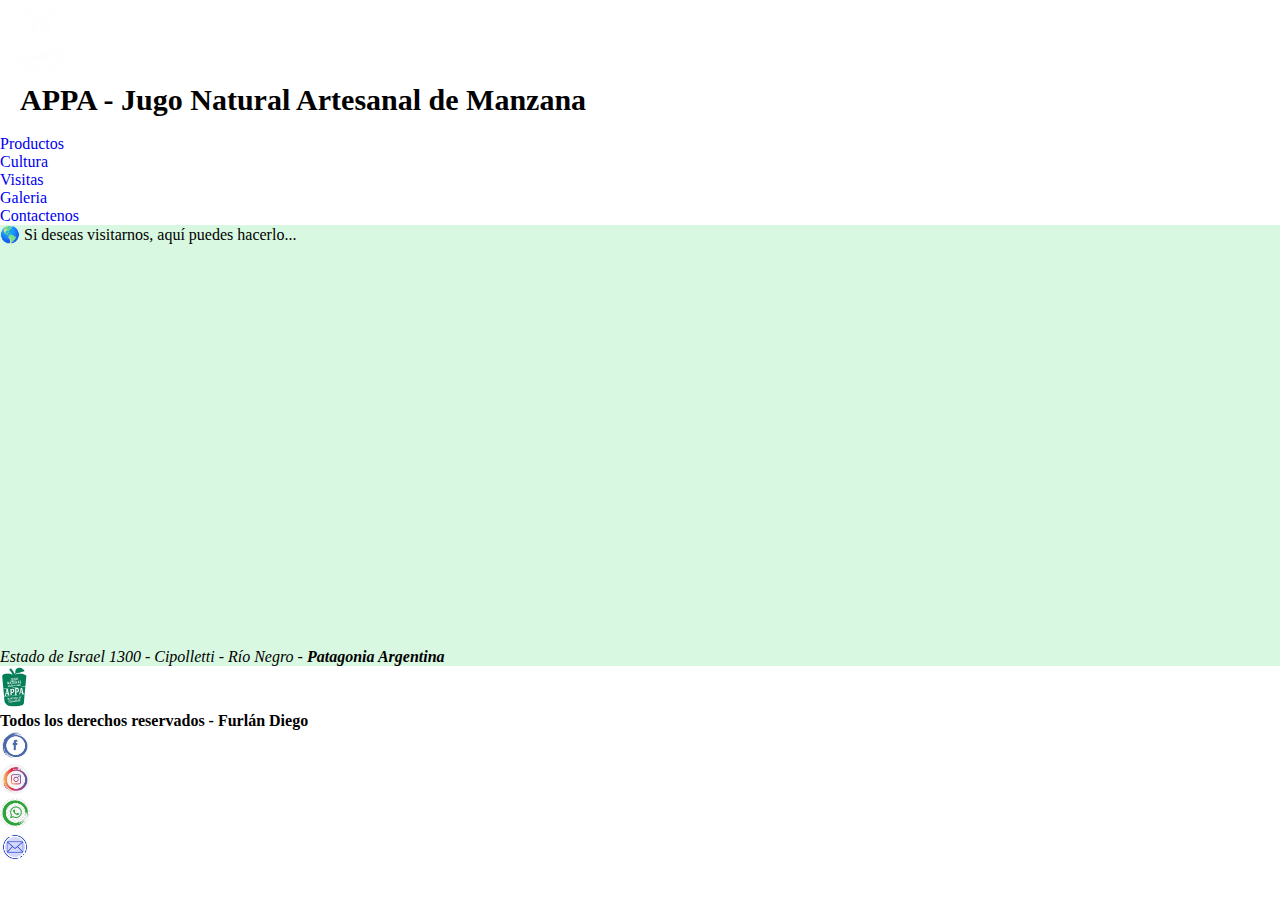
<file: pages/visitas.html>
<!DOCTYPE html>
<html lang="en">

<head>
    <meta charset="UTF-8">
    <meta http-equiv="X-UA-Compatible" content="IE=edge">
    <meta name="viewport" content="width=device-width, initial-scale=1.0">
    <title>APPA - Jugo Natural Artesanal de Manzana</title>

    <!--Link Bootstrap-->
    <link href="https://cdn.jsdelivr.net/npm/bootstrap@5.2.0/dist/css/bootstrap.min.css" rel="stylesheet"
        integrity="sha384-gH2yIJqKdNHPEq0n4Mqa/HGKIhSkIHeL5AyhkYV8i59U5AR6csBvApHHNl/vI1Bx" crossorigin="anonymous">

    <!--Favicon-->
    <link rel="shortcut icon" href="../imagenes/favicon.png">

    <!--Estilos CSS-->
    <link rel="stylesheet" href="../css/estilos.css">

</head>

<body>

    <header>
        <nav class="navbar navbar-expand-lg bg-success text-white">
            <div class="container-fluid">
                <a class="navbar-brand" href="../index.html"><img class="logo-appa" src="../imagenes/logo-gde-appa.png"
                        alt="Logo APPA"></a>
                <h1 class="text-white">APPA - Jugo Natural Artesanal de Manzana</h1>
                <button class="navbar-toggler bg-light" type="button" data-bs-toggle="collapse"
                    data-bs-target="#navbarSupportedContent" aria-controls="navbarSupportedContent"
                    aria-expanded="false" aria-label="Toggle navigation">
                    <span class="navbar-toggler-icon"></span>
                </button>
                <div class="collapse navbar-collapse" id="navbarSupportedContent">
                    <ul class="navbar-nav ms-auto mb-2 mb-lg-0 ">
                        <li class="nav-item">
                            <a class="nav-link text-white" href="productos.html">Productos</a>
                        </li>
                        <li class="nav-item">
                            <a class="nav-link text-white" href="cultura.html">Cultura</a>
                        </li>
                        <li class="nav-item">
                            <a class="nav-link text-white" href="visitas.html">Visitas</a>
                        </li>
                        <li class="nav-item">
                            <a class="nav-link text-white" href="galeria.html">Galeria</a>
                        </li>
                        <li class="nav-item">
                            <a class="nav-link text-white" href="contactenos.html">Contactenos</a>
                        </li>
                    </ul>
                </div>
            </div>
        </nav>
    </header>

    <main>
        <div class="container-fluid text-center">
            
            <div class="row">
                <div class="col">
                    <p class="p-3 fs-4">🌎 Si deseas visitarnos, aquí puedes hacerlo...</p>
                </div>
            </div>

            <div class="row">
                <div class="col">
                    <div class="embed-responsive embed-responsive-16by9">
                        <iframe id="iframe" class="embed-responsive-item w-75 img-thumbnail img-fluid" src="https://www.google.com/maps/embed?pb=!1m18!1m12!1m3!1d12057.60948629849!2d-67.99933929623403!3d-38.95297147454634!2m3!1f0!2f0!3f0!3m2!1i1024!2i768!4f13.1!3m3!1m2!1s0x960a30ee145c2355%3A0x488e3620b435393c!2sCipolletti%2C%20R%C3%ADo%20Negro!5e0!3m2!1ses!2sar!4v1656936734020!5m2!1ses!2sar" allowfullscreen></iframe>
                    </div>
                </div>
            </div>
            
            <div class="row">
                <div class="col">
                    <address class="fs-5 p-3">Estado de Israel 1300 - Cipolletti - Río Negro - <b></em> <em>Patagonia Argentina</em><b></b> </address>
                </div>
            </div>
        </div>

    </main>

    <footer>

        <div class="container-fluid ">
            <div class="row bg-success footer">

                <div class="col-1 col-md-1  d-flex justify-content-center align-self-center logo-footer ">
                    <img class="logo-Footer img-fluid" src="../imagenes/APPA.jpg" alt="Logo APPA">
                </div>

                <div class="col-12 col-md-7  d-flex justify-content-center align-self-center">
                    <p class="h5 text-white">Todos los derechos reservados - Furlán Diego</p>
                </div>

                <div class="col-1 col-md-1 d-flex justify-content-center align-self-center">
                    <a href="https://www.facebook.com/appajugo" target="_blank">
                        <img class="img-fluid" src="../imagenes/logo-face.jpg" alt="Logo facebook">
                    </a>
                </div>

                <div class="col-1 col-md-1 d-flex justify-content-center align-self-center">
                    <a href="https://www.instagram.com/appajugo/" target="_blank">
                        <img class="img-fluid" src="../imagenes/logo-inst.jpg" alt="Logo instagram">
                    </a>
                </div>

                <div class="col-1 col-md-1 d-flex justify-content-center align-self-center">
                    <a href="https://wa.me/5492994568964?text=Hola%20quisiera%20adquirir%20sus%20Productos"
                        target="_blank">
                        <img class="img-fluid" src="../imagenes/logo-wsp.jpg" alt="Logo whatsapp">
                    </a>
                </div>

                <div class="col-1 col-md-1 d-flex justify-content-center align-self-center">
                    <a href="https://www.hotmail.com" target="_blank">
                        <img class="img-fluid" src="../imagenes/logo-mail.jpg" alt="Logo logo mail">
                    </a>
                </div>

            </div>

        </div>
    </footer>





    <!-- Link JS -->
    <script src="https://cdn.jsdelivr.net/npm/@popperjs/core@2.11.5/dist/umd/popper.min.js"
        integrity="sha384-Xe+8cL9oJa6tN/veChSP7q+mnSPaj5Bcu9mPX5F5xIGE0DVittaqT5lorf0EI7Vk"
        crossorigin="anonymous"></script>
    <script src="https://cdn.jsdelivr.net/npm/bootstrap@5.2.0/dist/js/bootstrap.min.js"
        integrity="sha384-ODmDIVzN+pFdexxHEHFBQH3/9/vQ9uori45z4JjnFsRydbmQbmL5t1tQ0culUzyK"
        crossorigin="anonymous"></script>

</body>

</html>
</file>
<file: css/estilos.css>
/* ----------- Reseteo -----------*/

* {
    margin: 0;
    padding: 0 ;
    box-sizing: border-box;
    list-style: none;
    text-decoration: none;
    border: none;
    outline: none;
}


/************ Header ************/

.logo-appa {
    width: 80px;
}

.navbar h1 {
    font-size: 30px;
    padding-left: 20px;
}

.navbar-nav li:hover {
    text-decoration: underline;
}

/***************************** Main Generico ****************************/
main {
    background-color: rgba(180, 241, 195, 0.505);
}

/***************************** Main Cultura*****************************/

.beneficios {
    width: 100%;
    min-height: 700px;
    background-color: rgba(180, 241, 195, 0.505);
    display: grid;
    align-items: center;
    grid-gap: 5px 40px;
    grid-template-areas: "h2 h2 h2"
        "past nat desh"
        " p p p";

    justify-content: center;
}

.beneficios h2 {
    font-size: 50px;
    grid-area: h2;
    text-align: center;
}

.beneficios img {
    width: 100%;
    height: 80%;
    border: 2px solid green;
    border-radius: 1rem;
}

.pasteurizacion {
    grid-area: past;
}

.natural {
    grid-area: nat;
}

.deshidratado {
    grid-area: desh;
}

.beneficios p {
    font-size: 20px;
    grid-area: p;
    text-align: center;
    width: 100%;
}


/***************************** Main Visitas ****************************/

#iframe {
    height: 400px !important;
}

/**************************** Main Contactenos**************************/

#fname:hover, #lname:hover, #email:hover, #phone:hover, #message:hover {
    background-color: rgba(231, 158, 158, 0.283);
 }

/******************************* FOOTER ******************************/

.footer {
    height:auto !important;
}

.col-1 img {
    width: 30px;
    border-radius: 60%;
}

.col-1 img:hover {
    zoom: 1.1;
}
.logo-footer {
    width: 50px;
    border-radius: 50%;
}


/************************* Media Query ************************/

@media screen and (max-width: 910px) {
    .beneficios {
        grid-template-areas: "h2"
                             "past"
                             "nat"
                             "desh"
                             "p";
        grid-gap: 5px 40px;
        justify-items: center;
    }

    .beneficios h2 {
        margin-top: 30px;
    }

    .beneficios img {
        width: 80%;
    }

    .beneficios p {
        margin-bottom: 30px;
    }
}
</file>
